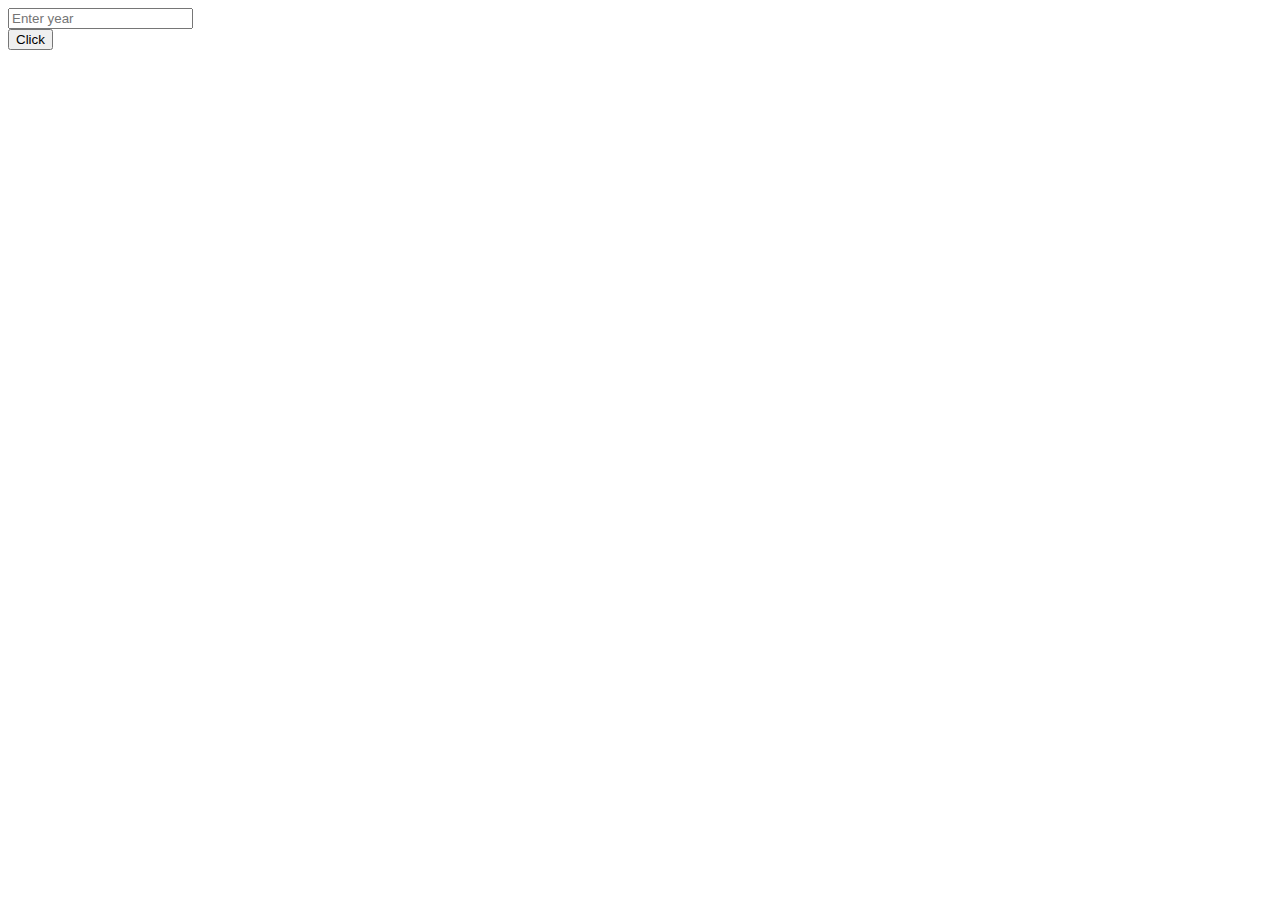
<file: assignment 9/index.html>
<!DOCTYPE html>
<html lang="en">
<head>
    <meta charset="UTF-8">
    <meta name="viewport" content="width=device-width, initial-scale=1.0">
    <title>Document</title>
</head>
<body>

    <!-- question 1 -->

    <!-- question 2 -->
     <input type="number" name="" id="year" placeholder="Enter year">
     <br>
     <button onclick="getleap()">Click</button>
     <p id="result"></p>
    <script src="app.js"></script>
</body>
</html>
</file>
